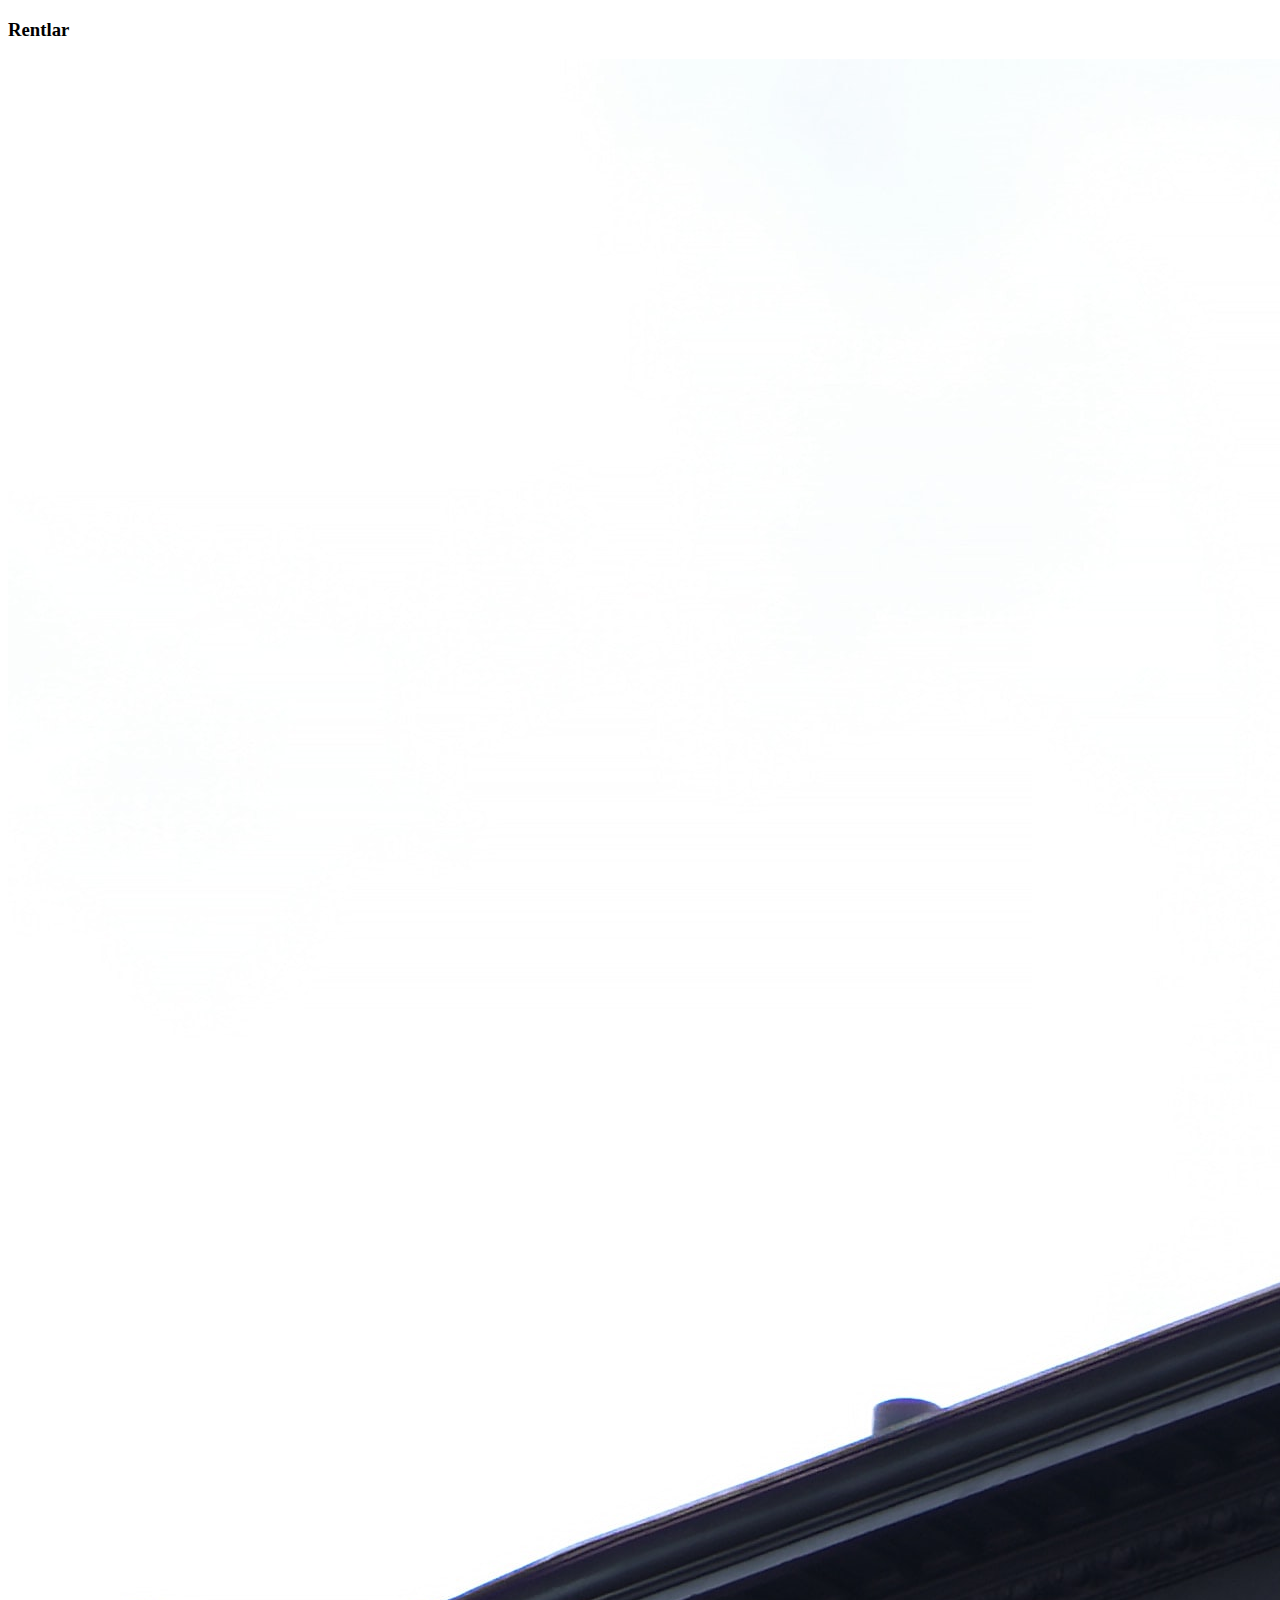
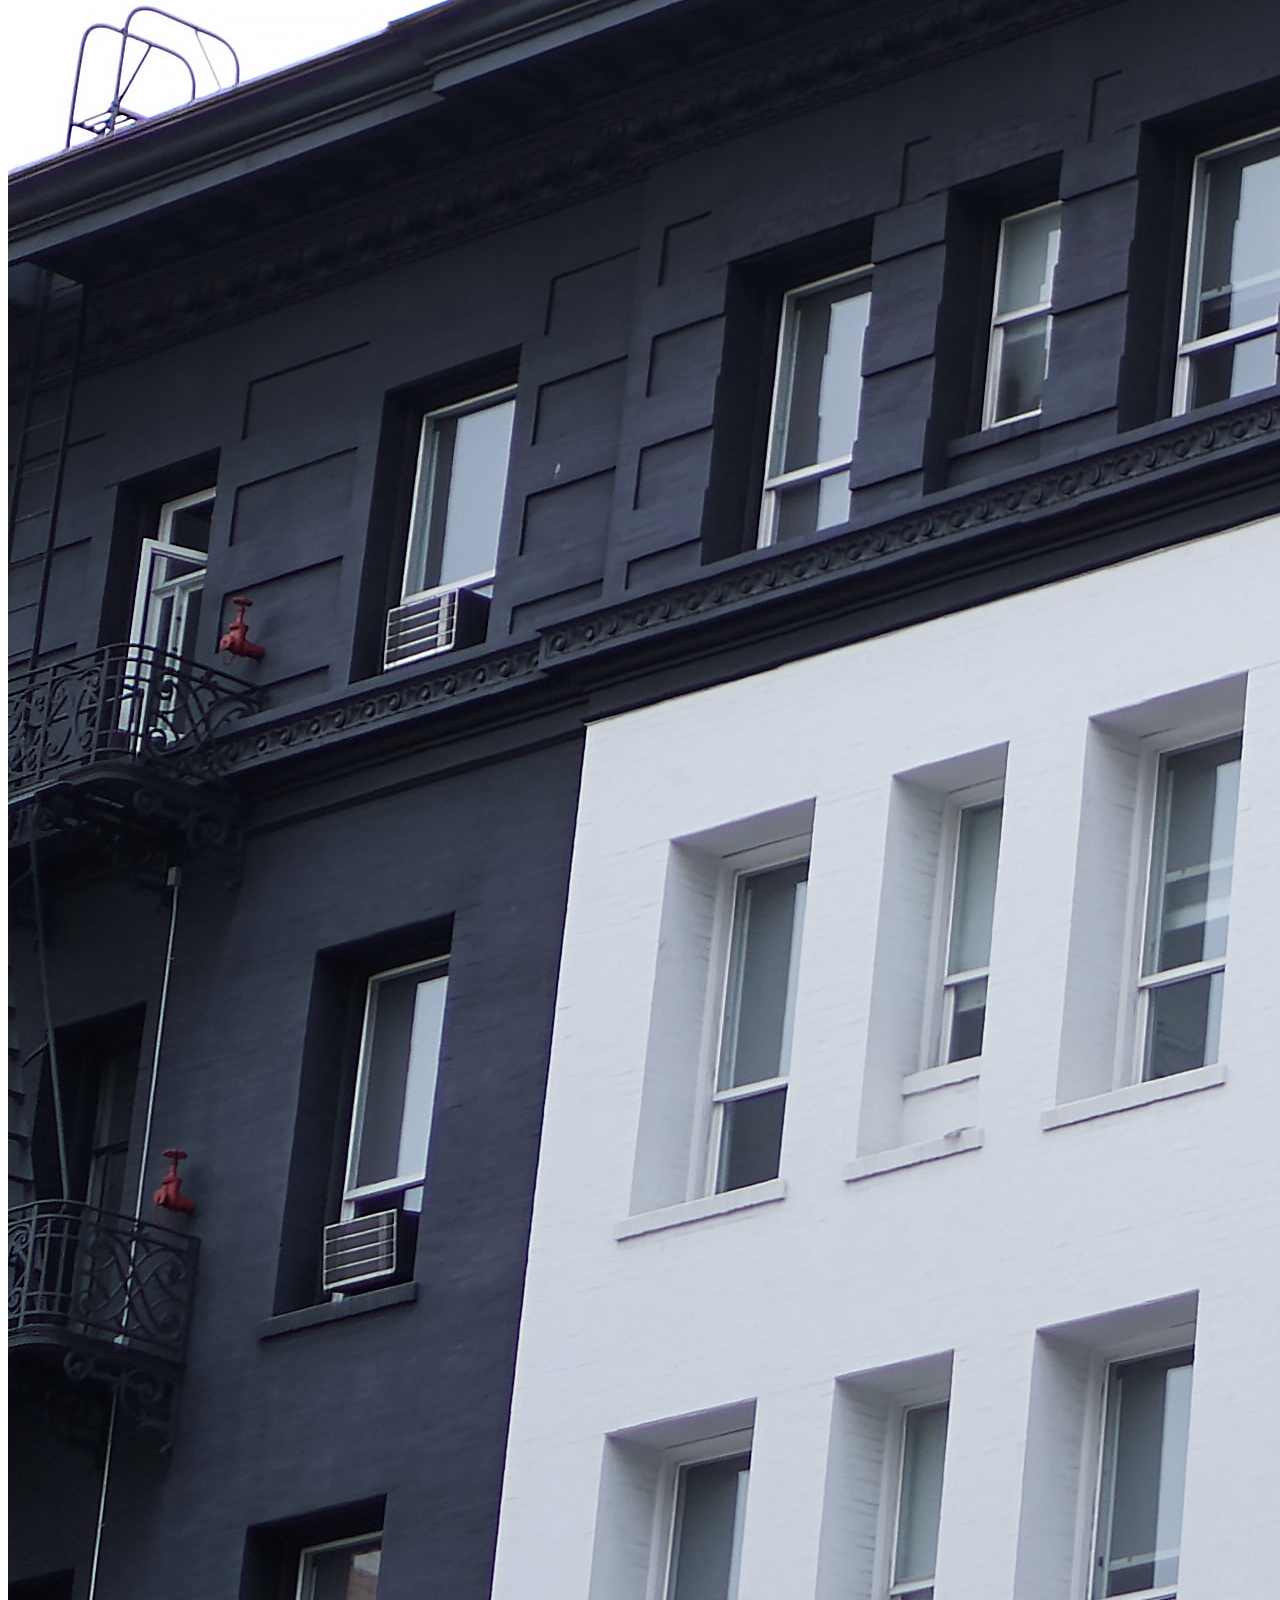
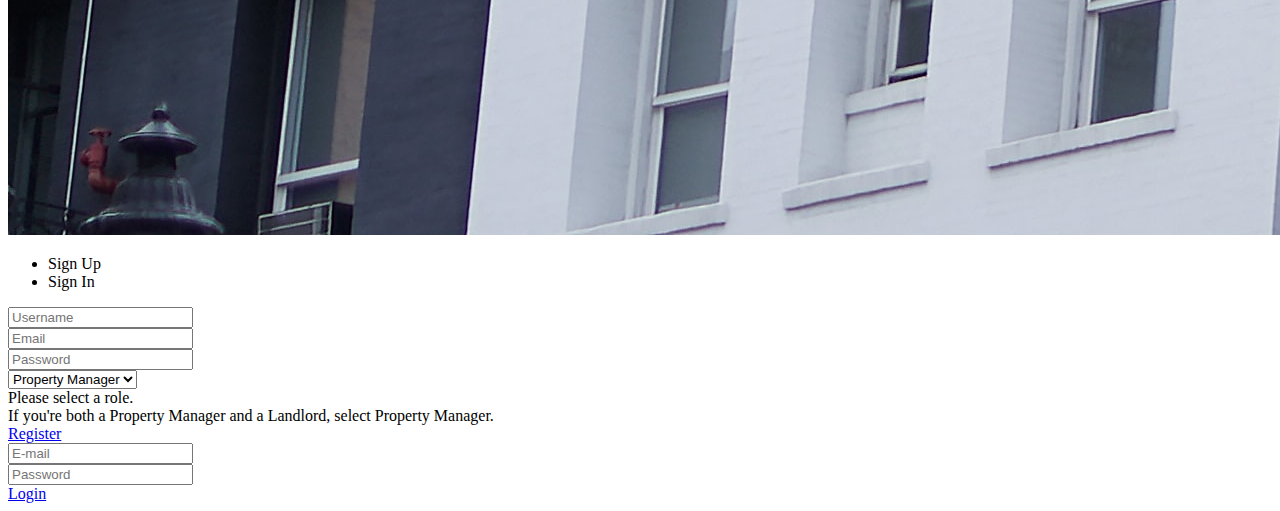
<file: signup.html>
<!DOCTYPE html>
<html lang="en">
<head>
    <meta charset="UTF-8">
    <meta http-equiv="X-UA-Compatible" content="IE=edge">
    <meta name="viewport" content="width=device-width, initial-scale=1.0">
    <title>Registration login form</title>
    <script>
        $(document).ready(function(){
$(".sign_in").hide();
$(".li_up").addClass("active");

$(".li_in").click(function(){
    $(this).addClass("active");
$(".li_up").removeClass("active");

})
            $(".li_in").click(function () {
                $(this).addClass("active");
                $(".li_up").removeClass("active");

            }) 
        });
    </script>
</head>
<body>
    <div class="wrapper">
        <div class="left">
            <h3>Rentlar</h3>
            <img src="img/ap1.jpg" alt="apartment image" >
        </div>
        <div class="right">
            <div class="tabs">
                <ul>
                    <li class="li_up"> Sign Up </li>
                    <li class="li_in"> Sign In </li>
                </ul>
            </div>

            <div class="sign_up">
                <div class="input_field">
                    <input type="text" placeholder ="Username" class ="input">
                </div>
                <div class="input_field"><input type="text" placeholder="Email" class="input"></div>
        <div class="input_field">
            <input type="password" placeholder="Password" class="input">
        </div>
                <div class="input_field"><select class="form-control" data-val="true" data-val-required="The Role field is required." id="user_Role"
                    name="user.Role" required="True">
                    <option value="">Select Role...</option>
                    <option value="1">Landlord</option>
                    <option selected="selected" value="5">Property Manager</option>
                    <option value="2">Tenant</option>
                    <option value="4">Contractor</option>
                </select>
                <div class="invalid-feedback">Please select a role.</div>
                <span class="form-text">If you're both a Property Manager and a Landlord, select Property Manager.</span>
                </div>

                <div class="btn"><a href="#">Register</a></div>
                </div> 

<div class="sign_in">
    <div class="input_field">
        <input type="text" placeholder="E-mail" class="input">
    </div>
    <div class="input_field">
        <input type="password" placeholder="Password" class="input">
    </div>
    <div class="btn"><a href="#">Login</a></div>
</div>

</div>
            </div>
        </div>
    </div>
</body>
</html>
</file>
